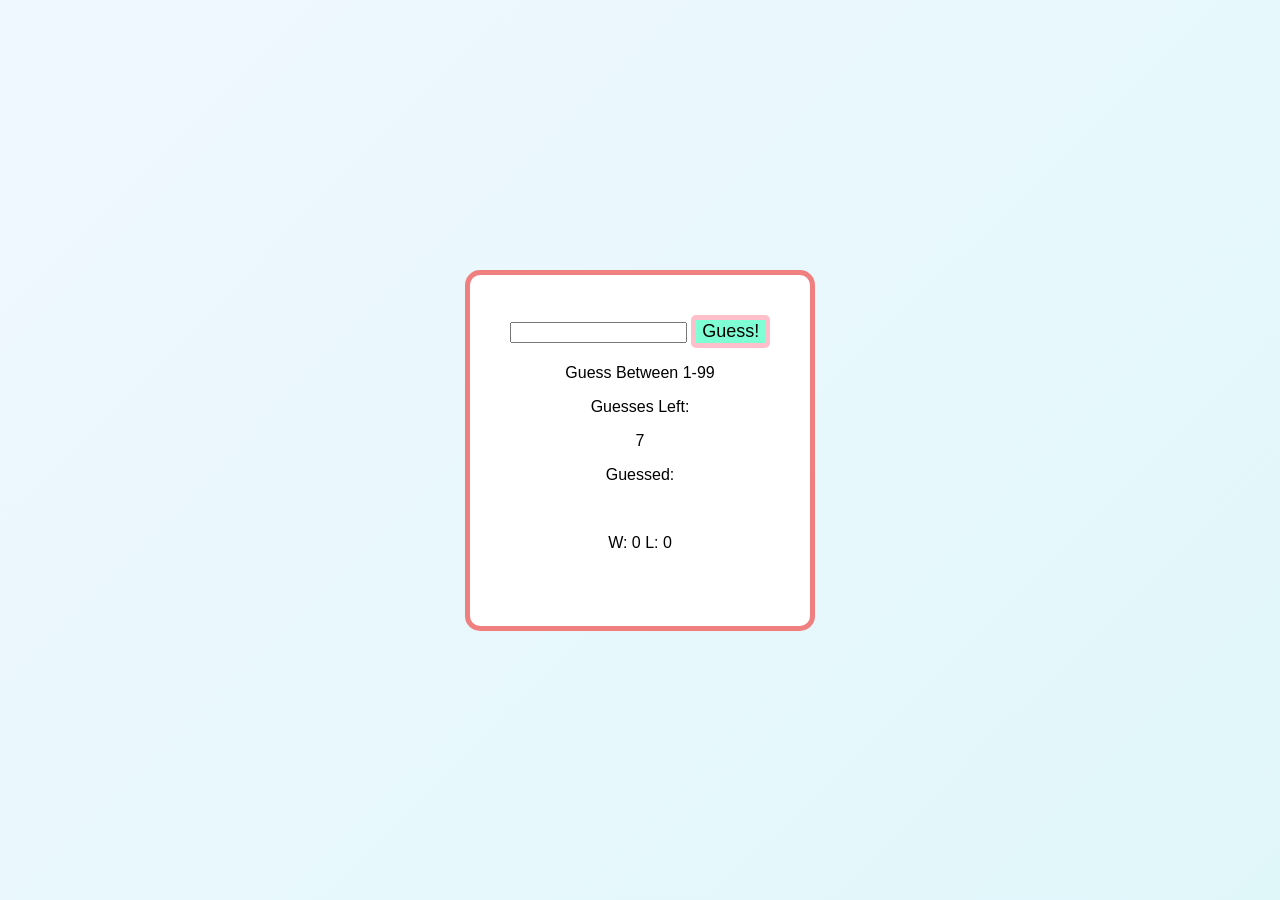
<file: index.html>
<!DOCTYPE html>
<html lang="en">

<head>
    <meta charset="UTF-8">
    <meta name="viewport" content="width=device-width, initial-scale=1.0">
    <title>Document</title>
</head>

<body>
    <div id="main">
        <input type="number" id="input">
        <button id="guessButton">Guess!</button>
        
        <p id="guessMessage">Guess Between 1-99</p>
        <p>Guesses Left:</p>
        <p id="guessCount">7</p>
        <p>Guessed:
        <p id="pastGuesses"></p>
        </p>
        <p id="pastGuesses"></p>
        <br>
        <p id="WL"> W: 0 L: 0 </p>
        <br>
        <button id="resetButton" >Reset!</button>
        <script src="scripts/scripts.js"></script>
        <link rel="stylesheet" href="css/style.css">

    </div>

</body>

</html>
</file>
<file: css/style.css>
body {
    background: linear-gradient(135deg, aliceblue, #e0f7fa);
    height: 100vh;
    margin: 0;
    display: flex;
    justify-content: center;
    align-items: center;
    font-family: "Arial Black", sans-serif;
}

#main {
    text-align: center;
    background: white;
    padding: 40px;
    border-radius: 15px;
    border: 5px solid lightcoral;
}


button{
    background-color: rgb(127, 255, 212);
    border: 5px solid rgb(255, 192, 203);
    border-radius: 5px;
    font-size: large;
    font-family: "Arial Black", sans-serif;
}   

button:hover {
    background-color: rgb(87, 215, 172);
    border-color: rgb(215, 152, 163);
}

button:active {
    transform: translateY(2px);
    background-color: rgb(47, 175, 132);
    border-color: rgb(175, 112, 123);
}
</file>
